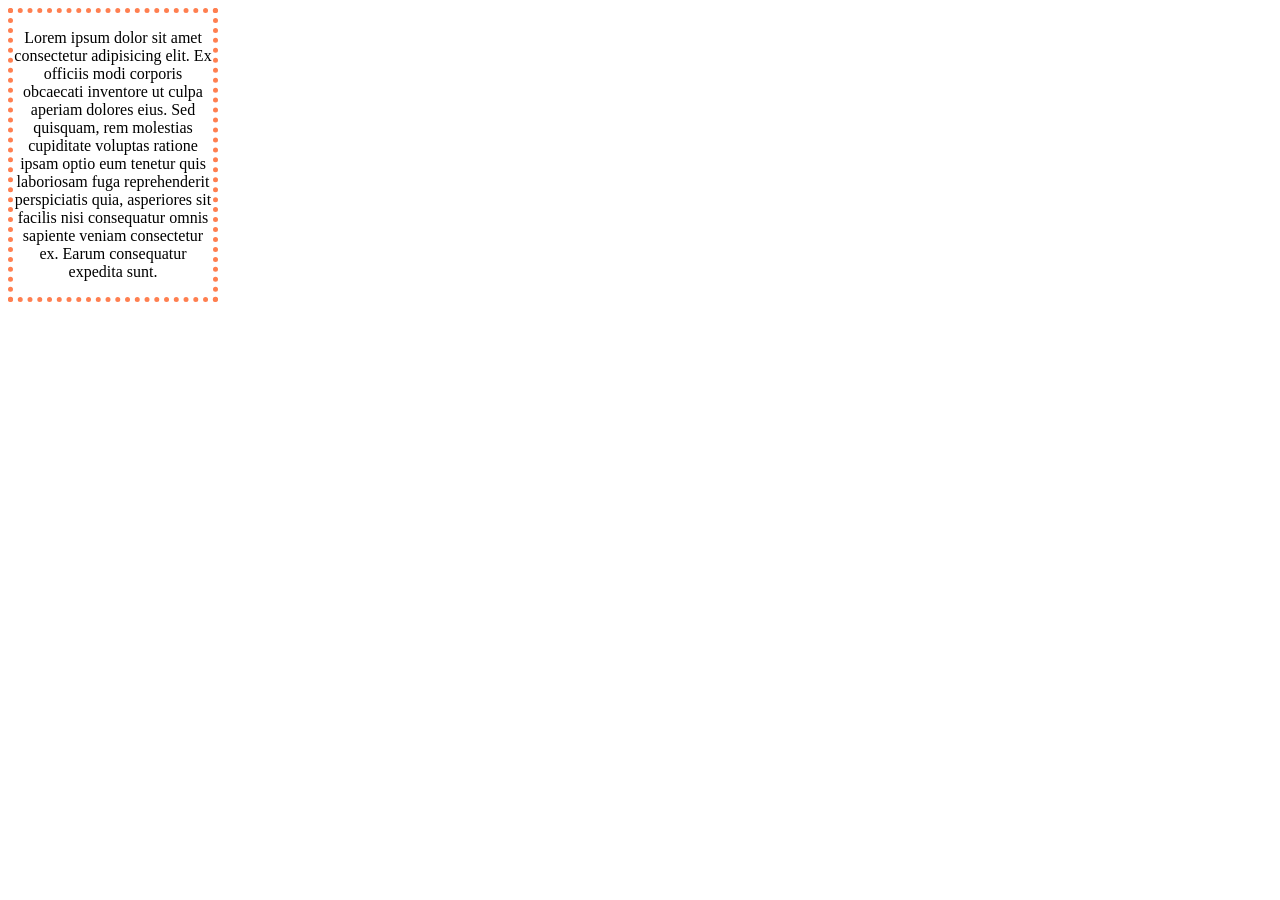
<file: class/css.html>
<!DOCTYPE html>
<html lang="en">
<head>
    <meta charset="UTF-8">
    <meta name="viewport" content="width=device-width, initial-scale=1.0">
    <title>Document</title>
    <link rel="stylesheet" href="style.css">
</head>
<body>
    <div>
        <p>Lorem ipsum dolor sit amet consectetur adipisicing elit. Ex officiis modi corporis obcaecati inventore ut culpa aperiam dolores eius. Sed quisquam, rem molestias cupiditate voluptas ratione ipsam optio eum tenetur quis laboriosam fuga reprehenderit perspiciatis quia, asperiores sit facilis nisi consequatur omnis sapiente veniam consectetur ex. Earum consequatur expedita sunt.</p>
    </div>
</body>
</html>
</file>
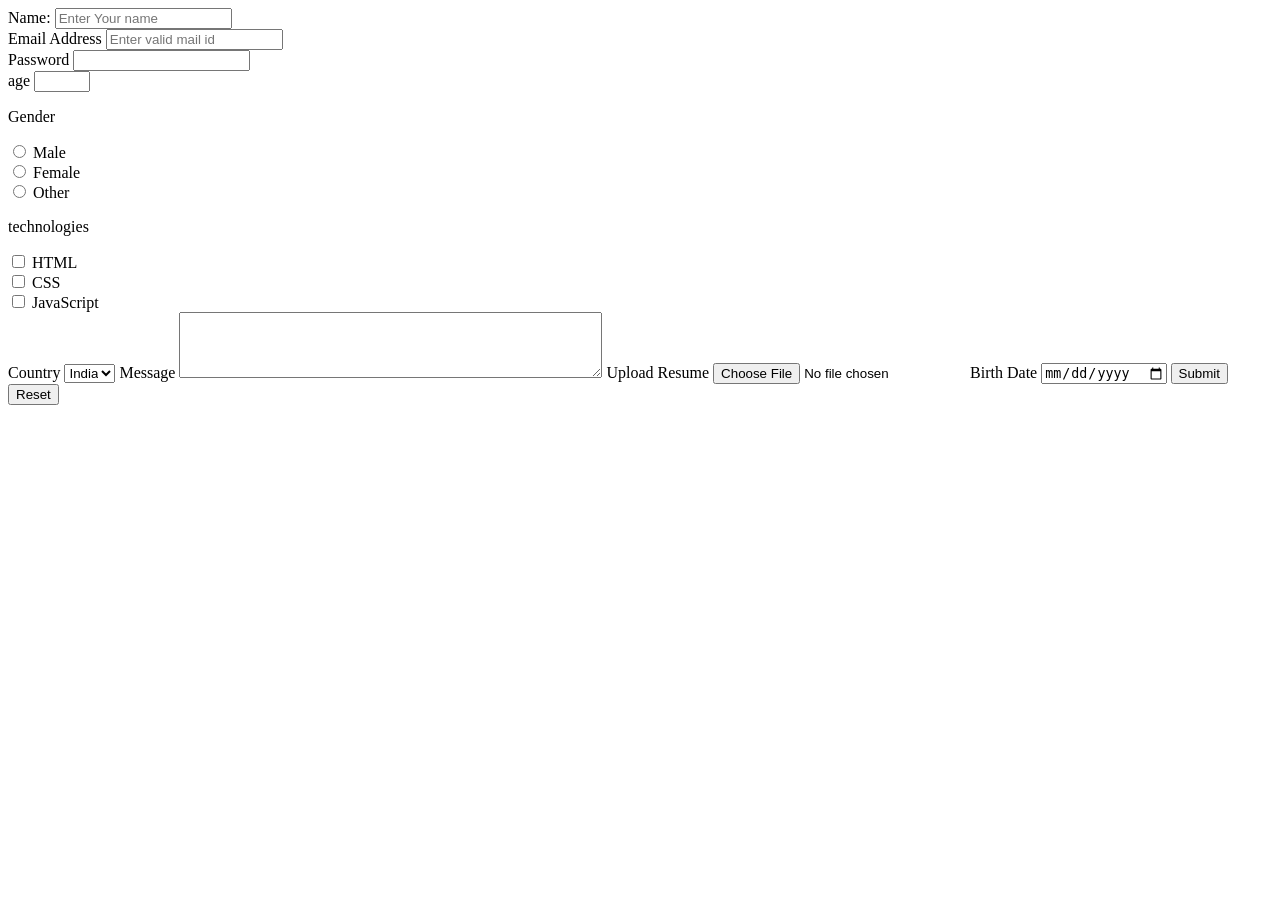
<file: class/form.html>
<!DOCTYPE html>
<html lang="en">
<head>
    <meta charset="UTF-8">
    <meta name="viewport" content="width=device-width, initial-scale=1.0">
    <title>Document</title>
</head>
<body>
    <form action="">
        <label for="fullname">Name:</label>
        <input type="text" placeholder="Enter Your name" name="fullname" id="fullname"> <br>

        <!-- Email -->
        <label for="email">Email Address</label>
        <input type="email" placeholder="Enter valid mail id" name="email" id="name"><br>

        <!-- password -->
        <label for="psw">Password</label>
        <input type="password" placeholder="" minlength="8" name="psw" id="psw"> <br>

        <!-- number input -->
        <label for="age">age</label>
        <input type="number" id="age" name="age" min="18" max="100">
        <!--radio buttons-->
        <p>Gender</p>
        <input type="radio" id="male" name="gender" value="male">
        <label for="male">Male</label><br>
        <input type="radio" id="    female" name="gender" value="female">
        <label for="female">Female</label><br>
        <input type="radio" id="other" name="gender" value="other">
        <label for="other">Other</label><br>   
        <!--checkbox-->
        <p>technologies</p> 
        <input type="checkbox" id="html" name="tech" value="html">
        <label for="html">HTML</label><br>
        <input type="checkbox" id="css" name="tech" value="css">
        <label for="css">CSS</label><br>
        <input type="checkbox" id="js" name="tech" value="js">
        <label for="js">JavaScript</label><br>
        <!--dropdown-->
        <label for="country">Country</label>
        <select name="country" id="country">
            <option value="india">India</option>
            <option value="usa">USA</option>
            <option value="uk">UK</option>
        </select>       
        <!--textarea-->
        <label for="message">Message</label>
        <textarea name="message" id="message" rows="4" cols="50"></textarea>
        <!--file upload-->
        <label for="resume">Upload Resume</label>
        <input type="file" id="resume" name="resume">
        <!--date picker-->
        <label for="birthdate">Birth Date</label>
        <input type="date" id="birthdate" name="birthdate">
        <!-- button -->
        <button type="submit">Submit</button>
        <button type="reset">Reset</button>
    </form>
</body>
</html>
</file>
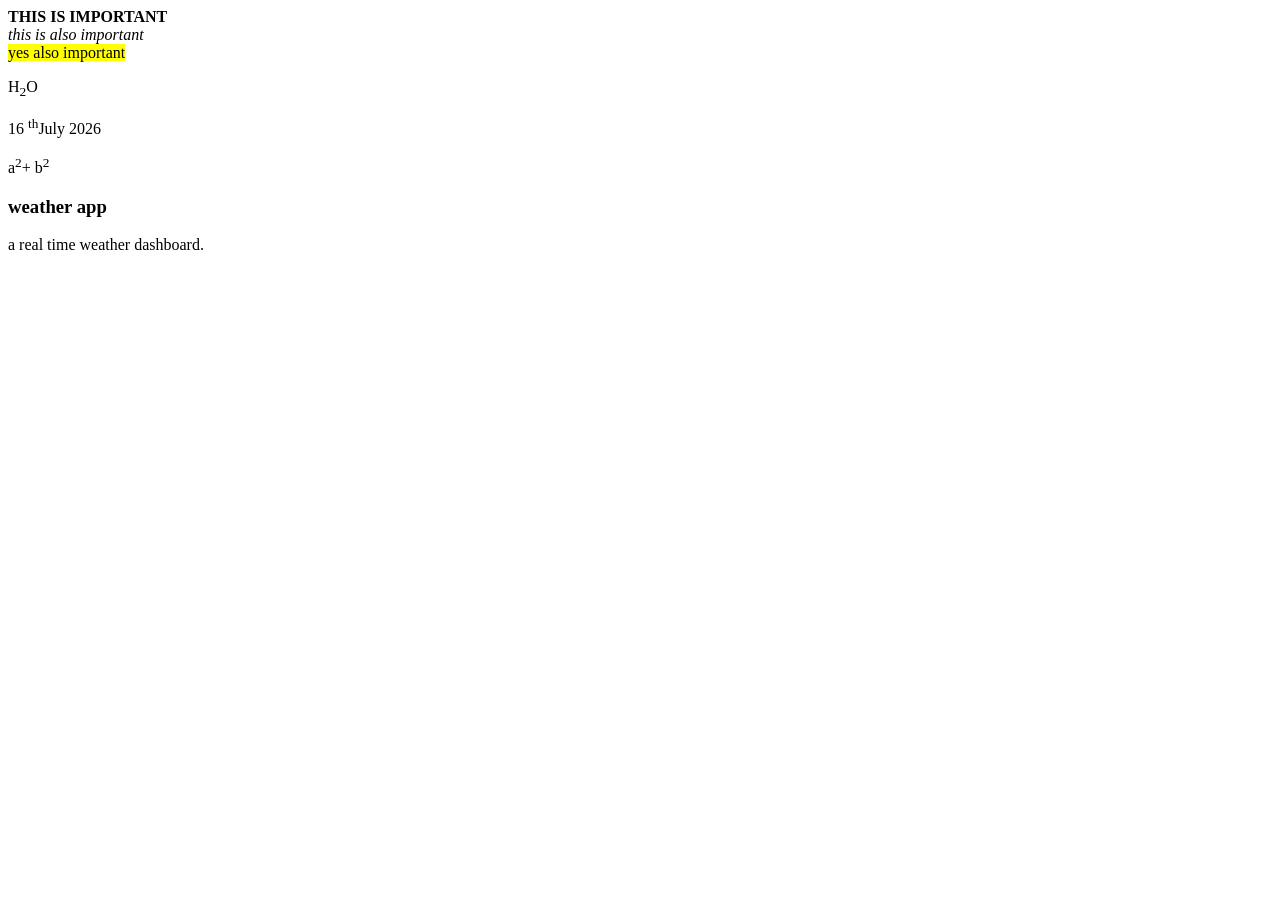
<file: class/semantic.html>
<!DOCTYPE html>
<html lang="en">
<head>
    <meta charset="UTF-8">
    <meta name="viewport" content="width=device-width, initial-scale=1.0">
    <title>Document</title>
</head>
<body>
    <strong>THIS IS IMPORTANT</strong>
    <br>
    <em>this is also important</em>
    <br>
    <mark>yes also important</mark>
    <br>
    <p>H<sub>2</sub>O</p>
    <p>16 <sup>th</sup>July 2026</p>
    <p>a<sup>2</sup>+ b<sup>2</sup></p>
    <div class="project card" data-category="web" data-id="1" data-year="2026">
        <h3>weather app</h3>
        <p>a real time weather dashboard.</p>
        <iframe src="https://www.google.com/maps/embed?pb=!1m18!1m12!1m3!1d3842.7764389472745!2d73.73865537408332!3d15.603588951737283!2m3!1f0!2f0!3f0!3m2!1i1024!2i768!4f13.1!3m3!1m2!1s0x3bbfe90083d6e9c3%3A0x64492260a6669c1a!2sSoko%20Bar!5e0!3m2!1sen!2sin!4v1784179431871!5m2!1sen!2sin" title="office location map" width="300" height="300" style="border:0;" allowfullscreen="" loading="lazy" referrerpolicy="strict-origin-when-cross-origin"></iframe>
    </div>
</body>
</html>
</file>
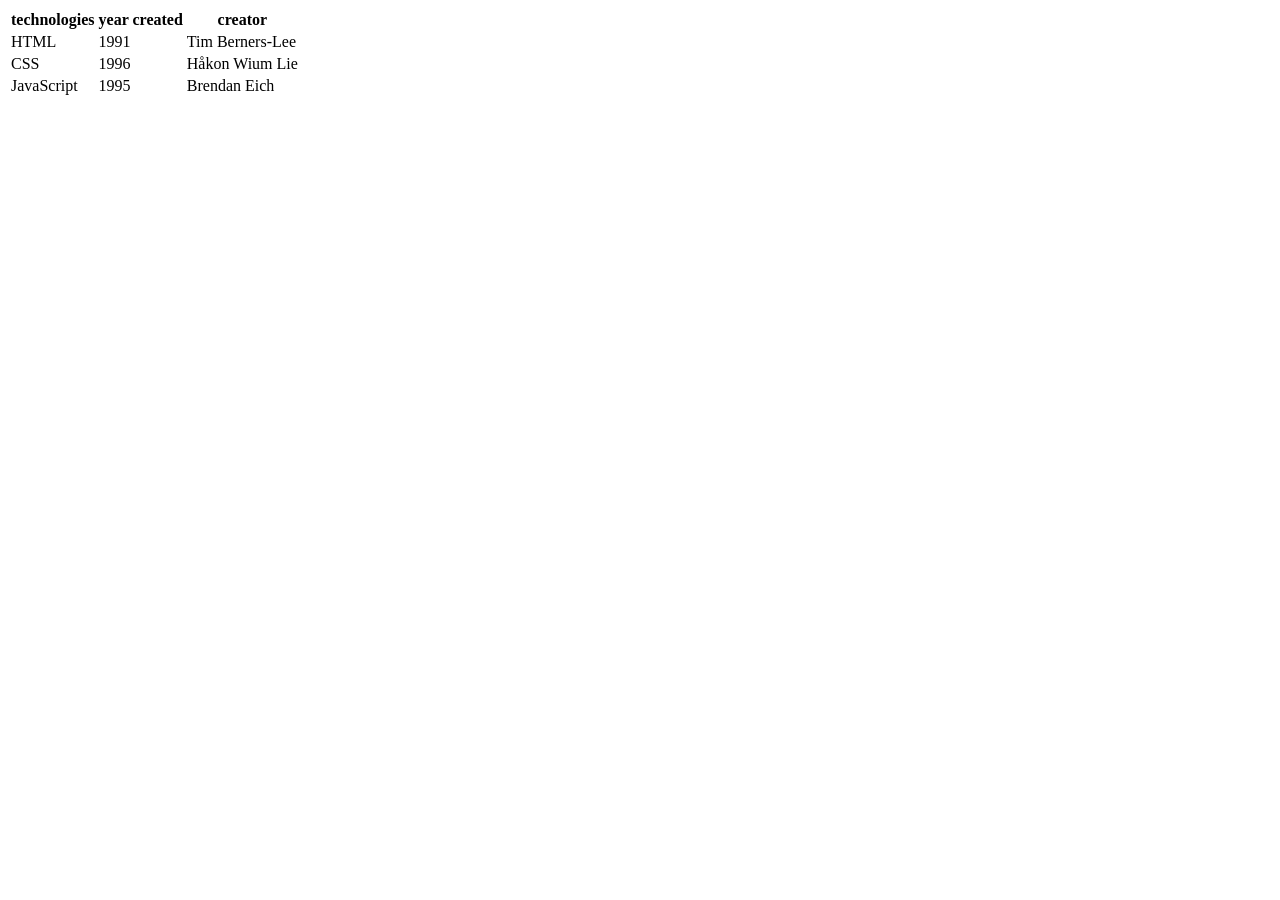
<file: class/table.html>
<!DOCTYPE html>
<html lang="en">
<head>
    <meta charset="UTF-8">
    <meta name="viewport" content="width=device-width, initial-scale=1.0">
    <title>Document</title>
</head>
<body>
    <table>
        <tr>
            <th>technologies</th>
            <th>year created</th>
            <th>creator</th>
        </tr>
        <tr>
            <td>HTML</td>
            <td>1991</td>
            <td>Tim Berners-Lee</td>
        </tr>
        <tr>
            <td>CSS</td>
            <td>1996</td>
            <td>Håkon Wium Lie</td>
        </tr>
        <tr
>
            <td>JavaScript</td>
            <td>1995</td>
            <td>Brendan Eich</td>
        </tr>
    </table>
    
</body>
</html>
</file>
<file: class/style.css>
div{
    width: 200px;
    text-align: center;
    border: 5px coral dotted;
}
</file>
